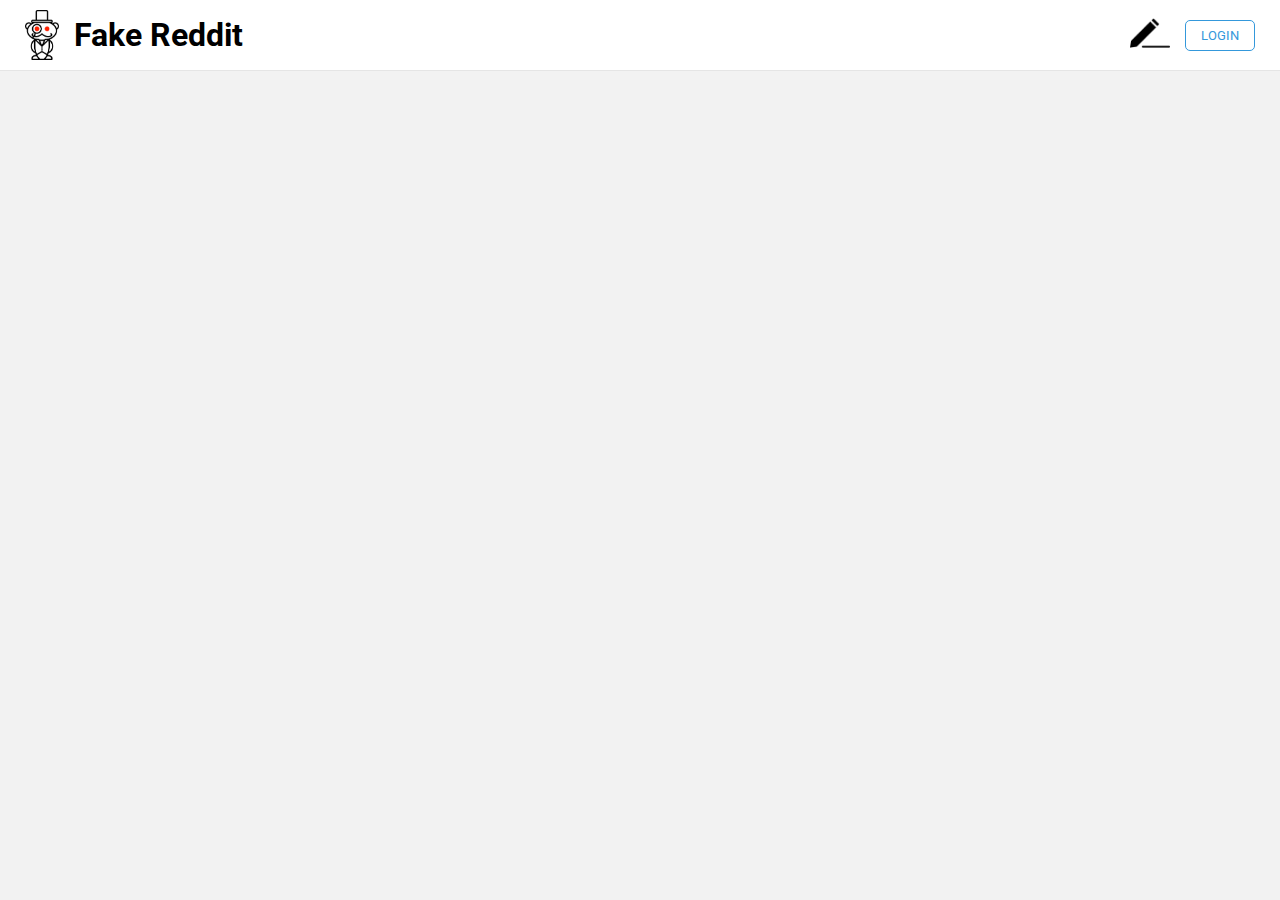
<file: src/index.html>
<!DOCTYPE html>
<html lang="en">
<head>
  <meta charset="UTF-8">
  <meta name="viewport" content="width=device-width, initial-scale=1.0">
  <meta http-equiv="X-UA-Compatible" content="ie=edge">
  <link href="https://fonts.googleapis.com/css?family=Roboto&display=swap" rel="stylesheet">
  <link rel="stylesheet" type="text/css" href="./styles/styles.css">
  <link rel="stylesheet" type="text/css" href="./styles/index.css">
  <title>Reddit</title>
</head> 
  <body>
    <header>
      <a id="home-button" href="index.html">
        <img src="./assets/logo.png">
        <h1>Fake Reddit</h1>
      </a>

      <nav>
        <div class='spacer'></div>
        <!-- <a id="signup-button" href="./pages/signup.html">Register</a> -->
        <a id="create-post-button" href="./pages/createPost.html">
          <img src="./assets/edit.png">
        </a>
        <a id="login-button" href="./pages/login.html">Login</a>
        <!-- <a id="logout-button" href="index.html">Logout</a> -->
      </nav>
    </header>


    <div id="posts-container"></div>  

    <script type = "module" src= "./scripts/index.js"></script>
  </body>
     		              		      
</head> 
</html>
</file>
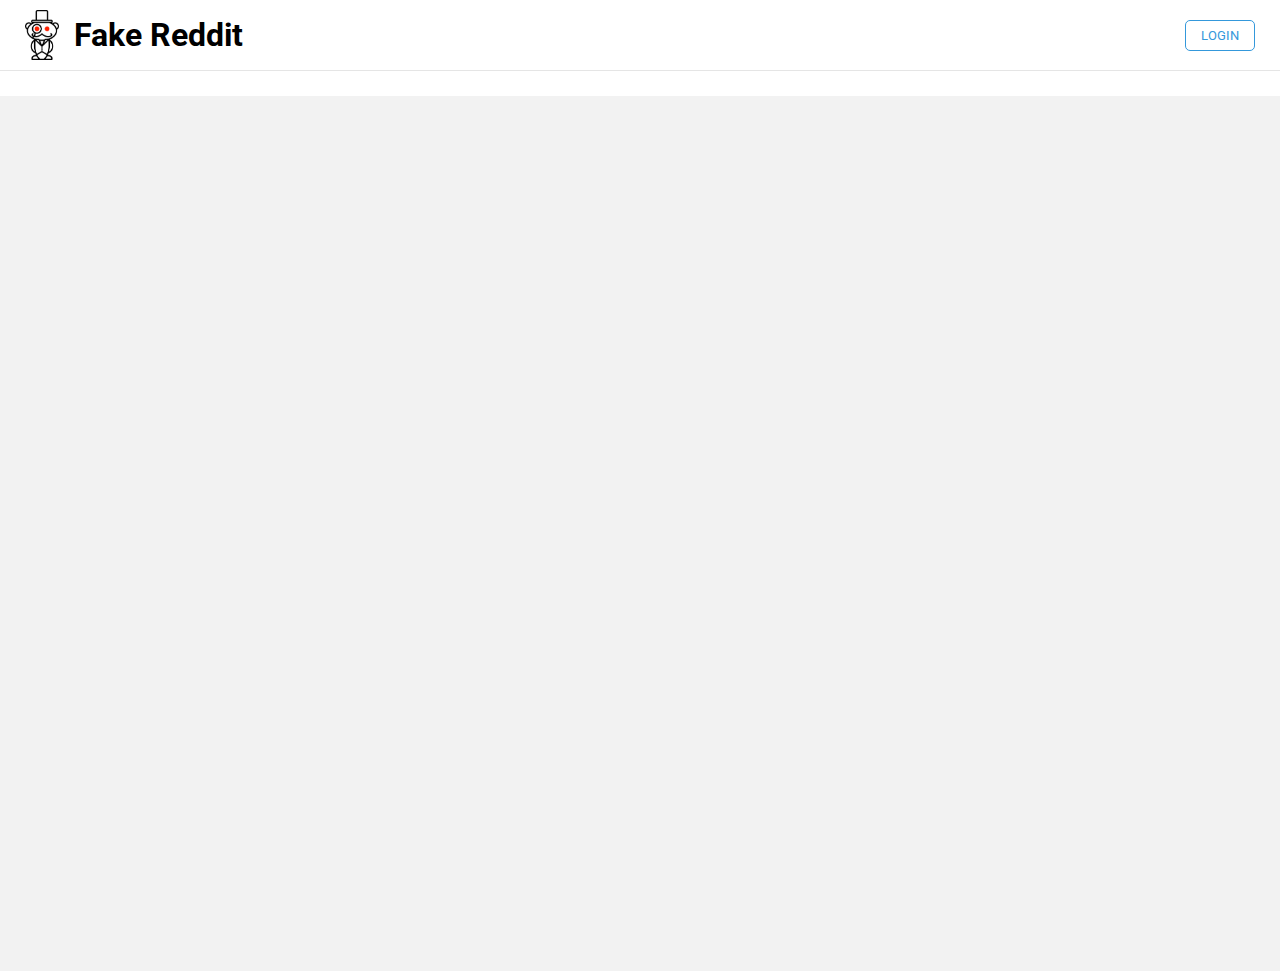
<file: src/pages/index.html>
<!DOCTYPE html>
<html lang="en">
  <head>
    <meta charset="UTF-8">
    <meta name="viewport" content="width=device-width, initial-scale=1.0">
    <meta http-equiv="X-UA-Compatible" content="ie=edge">
    <link href="https://fonts.googleapis.com/css?family=Roboto&display=swap" rel="stylesheet">
    <link rel="stylesheet" type="text/css" href="../styles/styles.css">
    <link rel="stylesheet" type="text/css" href="../styles/index.css">
    <title>Fake Reddit</title>
  </head> 
  <body>
    <header>
      <a id="home-button" href="./home.html" target="bottom">
        <img src="../assets/logo.png">
        <h1 class="header-title">Fake Reddit</h1>
      </a>

      <nav>
        <div class='spacer'></div>
        <!-- <a id="signup-button" href="./pages/signup.html">Register</a> -->
        <a id="create-post-button" href="./createPost.html" target="bottom">
          <img src="../assets/edit.png">
        </a>
        <a id="login-button" href="./login.html" target="bottom">Login</a>
        <!-- <a id="logout-button" href="index.html">Logout</a> -->
      </nav>
    </header>

    <iframe name="bottom" src="./home.html" style="height: 100%; width: 100%" frameborder="0"></iframe>
    <!-- <div id="posts-container"></div>   -->
    <script type = "module" src= "../scripts/navbar.js"></script>
  </body>
</html>
</file>
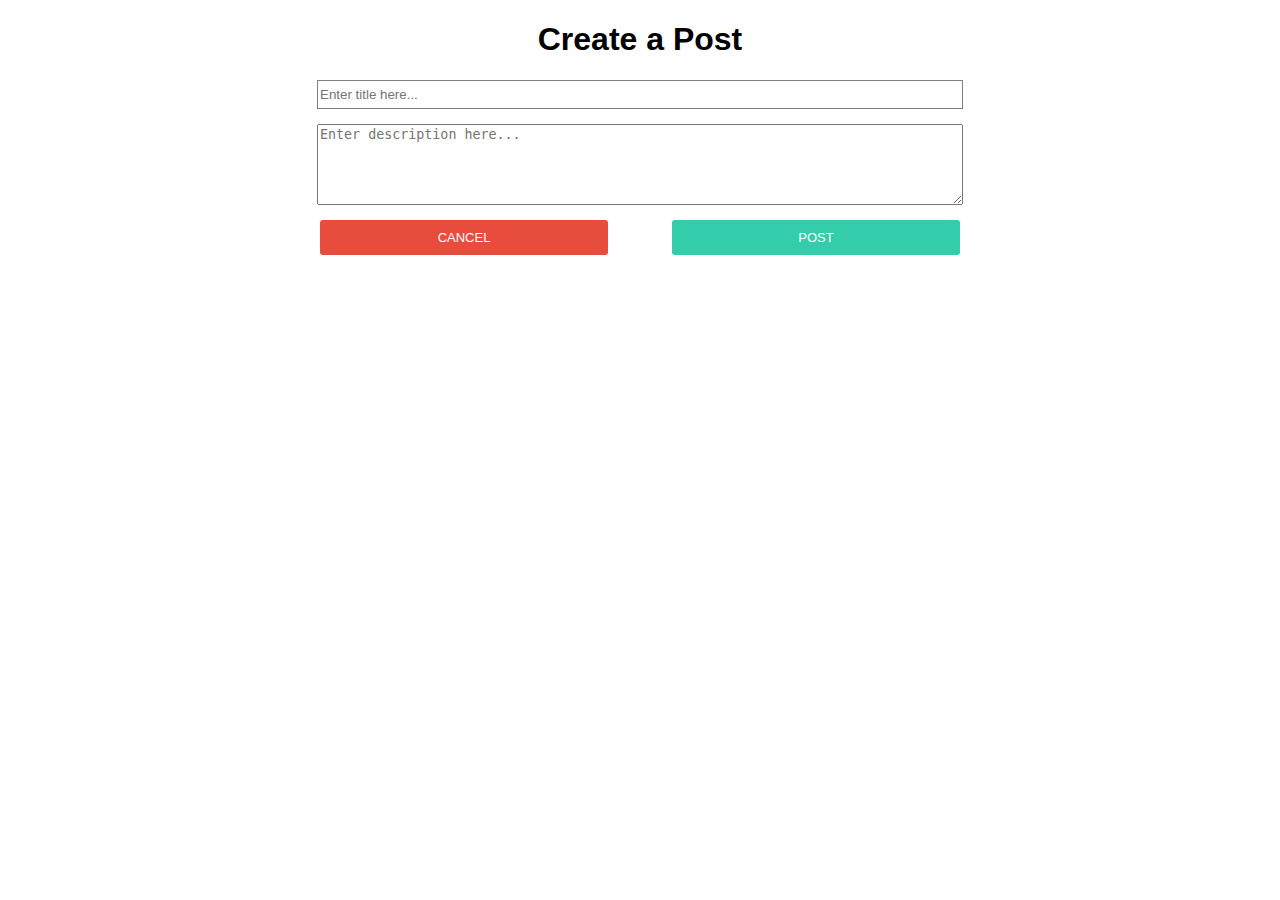
<file: src/pages/createPost.html>
<!DOCTYPE html>
<html>
    <head>
     <meta charset="UTF-8">
    <meta name="viewport" content="width=device-width, initial-scale=1.0">
    <meta http-equiv="X-UA-Compatible" content="ie=edge">
    <link rel="stylesheet" type="text/css" href="../styles/styles.css">
    <link rel="stylesheet" type="text/css" href="../styles/createPost.css">
    </head>
    <body style = "height: 100%; width: 100%;">
        <main>
            <form class = "Posting" id = "userPost" action = "../pages/index.html" >
                <h1>Create a Post</h1>
                <input placeholder="Enter title here..." type = "text" id = "title">    
                <textarea placeholder="Enter description here..." rows = "5" column = "400" id="discription" form = "userPost"></textarea>
                <div class = "postButtons">
                    <button id = "remove">Cancel</button>
                    <div class="spacer"></div>
                    <button type= "submit" id = "sub" target = "BOT">Post</button>
                </div>    
            </form>
        </main>
    </body>
    <script type= "module" src= "../scripts/createPost.js"></script>
</html>
</file>
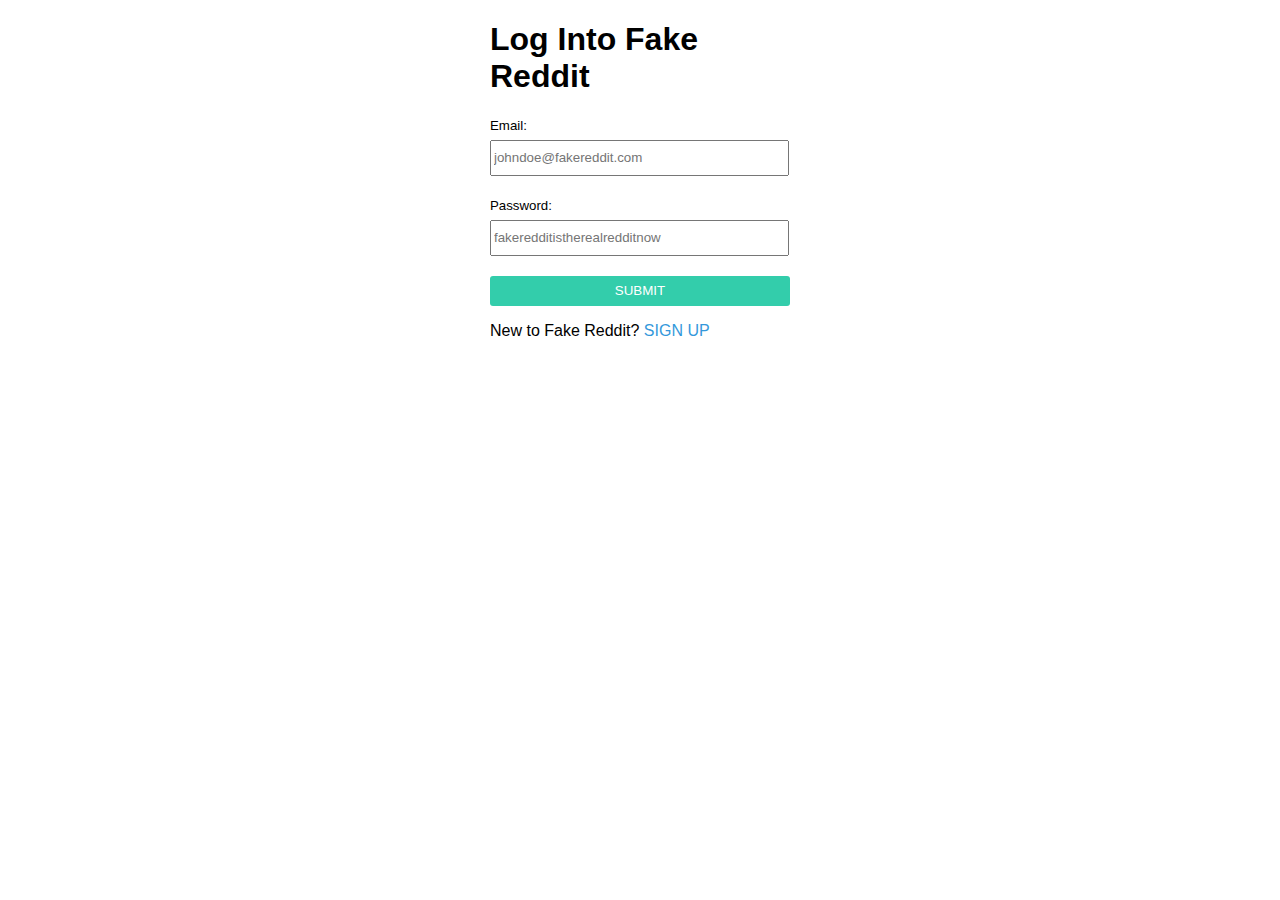
<file: src/pages/login.html>
<!DOCTYPE html>
<html lang="en">
    <head>
        <meta charset="UTF-8">
        <meta name="viewport" content="width=device-width, initial-scale=1.0">
        <meta http-equiv="X-UA-Compatible" content="ie=edge">
        <link rel="stylesheet" type="text/css" href="../styles/styles.css">
        <link rel="stylesheet" type="text/css" href="../styles/login.css">
        <title>Log Into Fake Reddit</title>
    </head>
    <body>
        <main>
            <form method="post" id="log-in" action="../pages/index.html">
                <h1>Log Into Fake Reddit</h1>
                <p class="error-message"></p>
                <h5>Email:</h5>
                <input class="textfield" placeholder="johndoe@fakereddit.com" type="text" name="MyEmail">
                <h5>Password:</h5>
                <input class="textfield" placeholder="fakeredditistherealredditnow" type="password" name="MyPass">
                <br>
                <input class="submit-button" type="submit"value="Submit">
                <p>New to Fake Reddit? <a href="./signup.html">SIGN UP</a></p>
            </form>
        </main>
        <script type = "module" src = "../scripts/login.js"></script>
    </body>
</html>
</file>
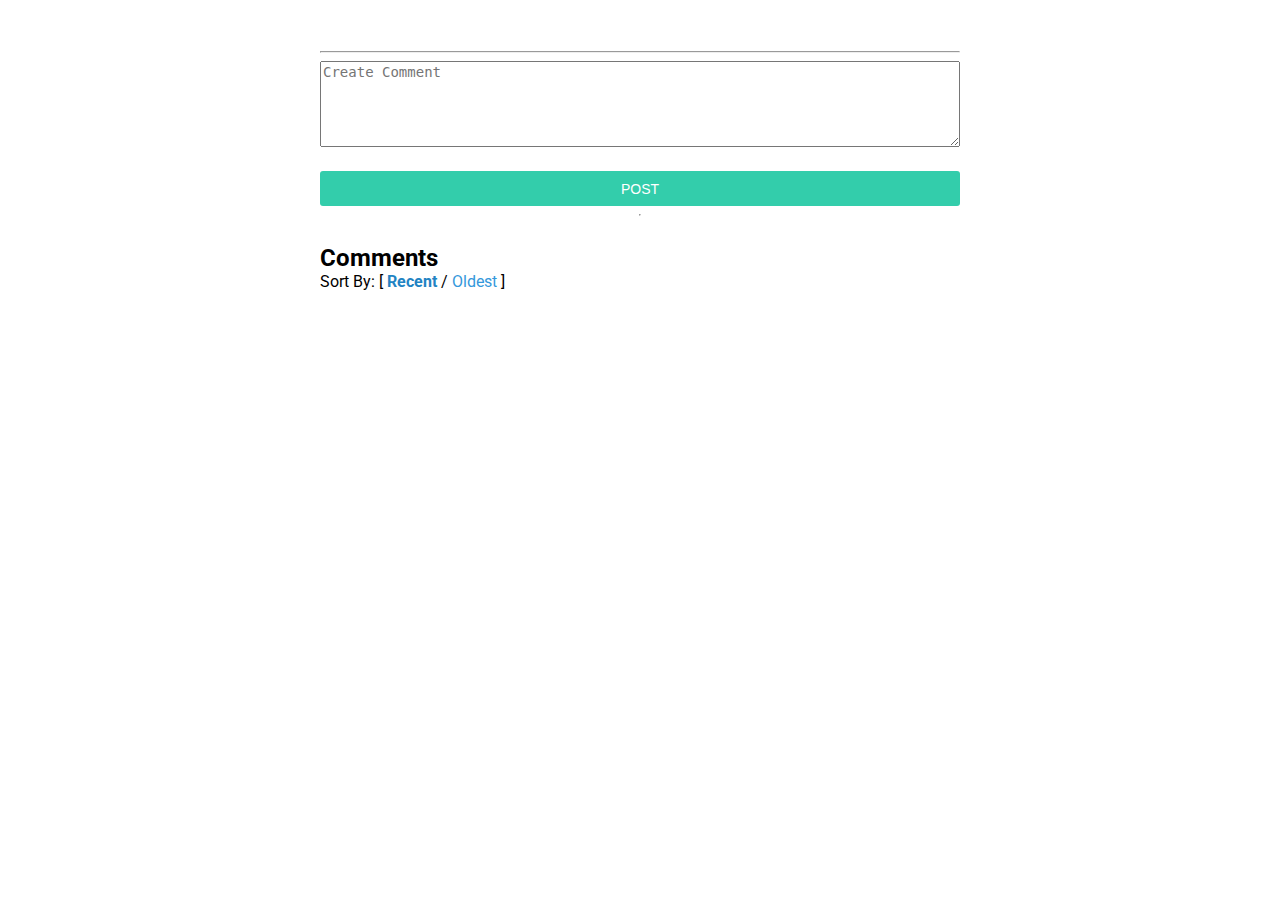
<file: src/pages/post.html>
<!DOCTYPE html>
<html lang="en">
    <head>
        <meta charset="UTF-8">
        <meta name="viewport" content="width=device-width, initial-scale=1.0">
        <meta http-equiv="X-UA-Compatible" content="ie=edge">
        <title>My Post</title>
        <link href="https://fonts.googleapis.com/css?family=Roboto&display=swap" rel="stylesheet">
        <link rel="stylesheet" type = "text/css" href="../styles/styles.css">
        <link rel="stylesheet" type = "text/css" href="../styles/post.css">
    </head>
    <body style="height: 100%; width: 100%;">
        <main>
            <section class="main-post">
                <h1></h1>
                <p></p>
                <hr>
                <form id="comment-form">
                    <textarea rows = "5" column = "400" form="comment-form" placeholder="Create Comment"></textarea>
                    <button type= "submit" target = "BOT">Post</button>
                </form>     
            </section>
            <hr>
            <section class="comment-list">
                <span class="comments-header">
                    <h2>Comments</h2>
                    Sort By: 
                    [ <a class="selected">Recent</a> /
                    <a>Oldest</a> ]
                </span>
                
            </section>
        </main>
        <script type="module" src="../scripts/post.js"></script>
    </body>
</html>
</file>
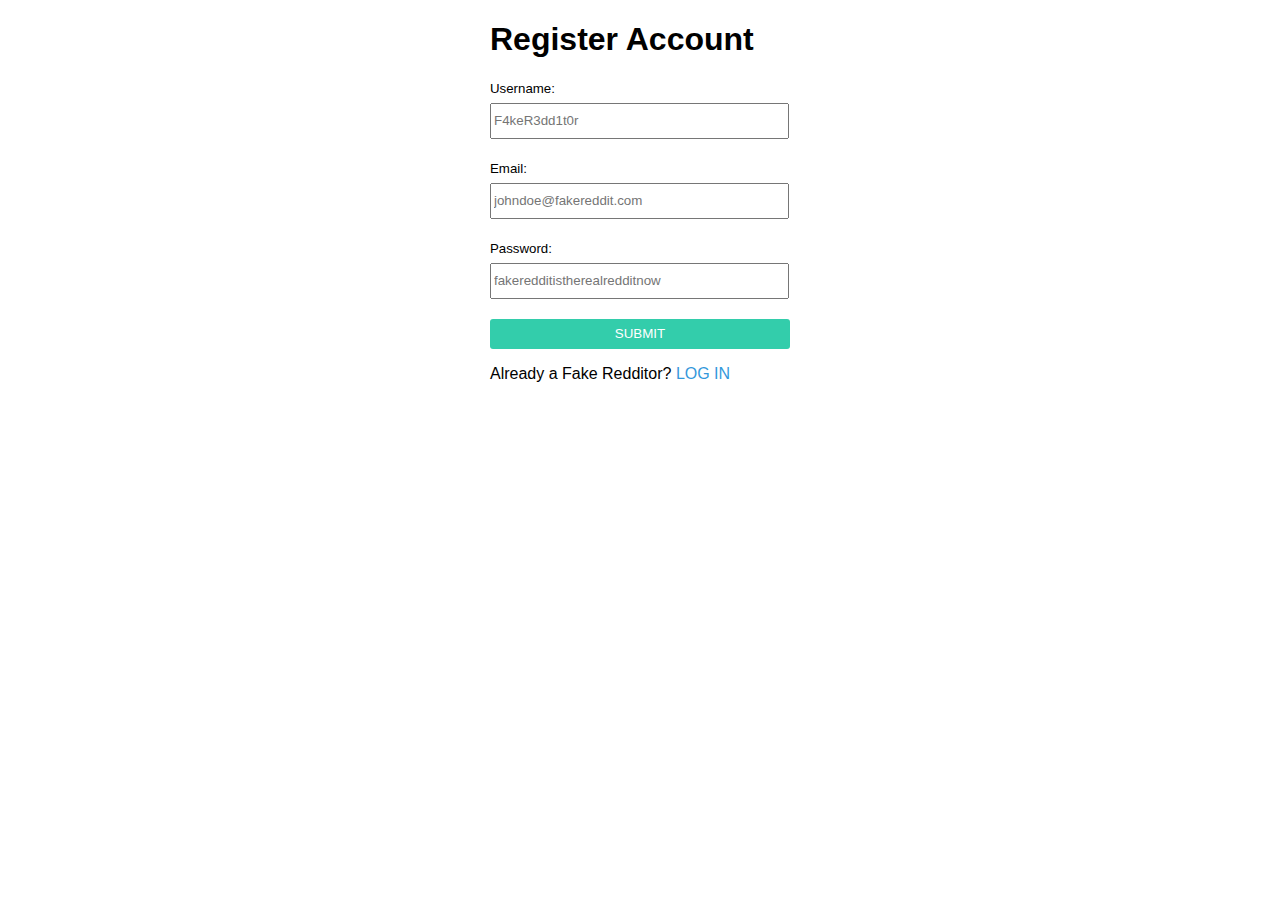
<file: src/pages/signup.html>
<!DOCTYPE html>
<html lang="en">
    <head>
        <meta charset="UTF-8">
        <meta name="viewport" content="width=device-width, initial-scale=1.0">
        <meta http-equiv="X-UA-Compatible" content="ie=edge">
        <link rel="stylesheet" type="text/css" href="../styles/styles.css">
        <link rel="stylesheet" type="text/css" href="../styles/signup.css">
        <title>Register for a Fake Account</title>
    </head>
    <body>
        <main>
            <form id="sign-up" method="post" id="log-in" action="../pages/index.html">
                <h1>Register Account</h1>
                <p class="error-message"></p>
                <h5>Username:</h5>
                <input class="textfield" placeholder="F4keR3dd1t0r" type="text" name="MyUserName">
                <h5>Email:</h5>
                <input class="textfield" placeholder="johndoe@fakereddit.com" type="text" name="MyEmail">
                <h5>Password:</h5>
                <input class="textfield" placeholder="fakeredditistherealredditnow" type="password" name="MyPass">
                <br>
                <input class="submit-button" type="submit" value="Submit">
                <p>Already a Fake Redditor? <a href="./login.html">LOG IN</a></p>
            </form>
        </main>
      <script type = "module" src="../scripts/signup.js"></script>
    </body>
</html>
</file>
<file: src/styles/styles.css>
body{
    background-color: #F2F2F2;
    margin: 0;
    font-family: 'Roboto', sans-serif;
}

h1{
    text-align: center;
}

iframe{
        text-align: center;
        height : 75%;
        width : 75%;
}
div{
    display: flex;
    flex-direction: column;
    justify-content: center;
    align-items: center;
}

center {
  float: left;
  display: block;
  color: #f2f2f2;
  text-align: center;
  padding: 8px 12px;
  text-decoration: none;
  font-size: 17px;
  overflow: hidden;
  background-color:white;
  width: 100%
}

.posting{
    border: 30%
}

.centered-container {
    display: flex;
    flex-direction: column;
    align-items: center;
}

header {
    display: flex;
    flex-direction: row;
    justify-content: center;
    height: 70px;
    background-color: white;
    padding-left: 25px;
    padding-right: 25px;
    border-bottom: 1px solid rgba(0,0,0,0.1);
    /* -webkit-box-shadow: 0 8px 6px -6px black;
    -moz-box-shadow: 0 8px 6px -6px black;
         box-shadow: 0 8px 6px -6px black;     */
}

header img {
    height: 50px;
    width: auto;
    margin-right: 15px;
}

header > a {
    font-family: 'Roboto', sans-serif;
    /* text-transform: lowercase; */
    font-weight: 100;
    flex: 1;
    display: flex;
    flex-direction: row;
    align-items: center;
    text-decoration: none;
    color: black;
}

header nav {
    flex: 1;
    display: flex;
    flex-direction: row;
    align-items: center;
    justify-content: flex-end;
}

#login-button {
    text-decoration: none;
    color: rgba(52, 152, 219,1.0);;
    border: 1px solid rgba(52, 152, 219,1.0);;
    border-radius: 5px;
    padding-left: 15px;
    padding-right: 15px;
    font-size: 13px;
    padding-top: 7px;
    padding-bottom: 7px;
    text-transform: uppercase;
}

#login-button:hover {
    color: rgba(0,0,0,0.5);
    border-color: rgba(0,0,0,0.5);
}

.profile-image {
    /* border: 1px solid rgba(0,0,0,0.1); */
    height: 40px;
    width: 40px;
    border-radius: 20px;
    -webkit-box-shadow: 2px 3px 5px -2px rgba(0,0,0,0.5);
    -moz-box-shadow: 2px 3px 5px -2px rgba(0,0,0,0.5);
    box-shadow: 2px 3px 5px -2px rgba(0,0,0,0.5);
}

#create-post-button img {
    height: 30px;
    width: auto;
}

.user-section {
    width: 100%;
    display: flex;
    flex-direction: row;
    align-items: center;
    justify-content: center;
}

.user-section img {
    height: 20px;
    width: 20px;
    border-radius: 10px;
    margin-right: 10px;
}

.user-section a {
    font-weight: bold;
}

.user-section .spacer {
    flex: 1
}

.error {
    animation: shake 0.2s ease-in-out 0s 2;
}

@keyframes shake {
    0% { 
        margin-left: 0px; 
    }
    25% { 
        margin-left: 10px; 
    }
    75% { 
        margin-left: -10px; 
    }
    100% { 
        margin-left: 0px; 
    }
}

.error-message {
    color: #e74c3c;
    font-size: 14px;
    font-weight: bold;
  }
</file>
<file: src/styles/index.css>
iframe {
  height: 100%;
  width: 100%;
  overflow: hidden;
  overflow-x: hidden;
  overflow-y: hidden;
  position: absolute;
  top: 71px;
  left: 0px;
  right: 0px;
  bottom: 0px;
}
</file>
<file: src/styles/createPost.css>
body {
  background-color: white;
}

main {
  /* background-color: ; */
  display: flex;
  flex-direction: column;
  align-items: center;
  /* justify-content: center; */
}

main form {
  width: 50%;
  display: flex;
  flex-direction: column;
  align-items: center;
}

main input {
  width: 100%;
  height: 25px;
  border: 1px solid rgba(0,0,0,0.5);
}

#discription {
  width: 100%;
  margin-top: 15px;
  margin-bottom: 15px;
}

.postButtons{
  width: 100%;
  display: flex;
  flex-direction: row;
  /* padding: 7px 0;
  margin-bottom: 15px;
  color: white;
  font-family: 'Roboto', sans-serif;
  text-transform: uppercase;
  font-size: 14px;
  text-align: left */
}

.postButtons button {
  background-color: #33CDAB;
  width: 45%;
  height: 35px;
  border: none;
  color: white;
  border-radius: 3px;
  font-family: 'Roboto', sans-serif;
  text-transform: uppercase;
  font-size: 13px;
}

.postButtons button:first-child {
  background-color: #e74c3c;
}

.spacer {
  flex: 1
}
</file>
<file: src/styles/login.css>
body {
  background-color: white;
}

main {
  display: flex;
  flex-direction: column;
  align-items: center;  
}

#log-in {
  font-family: 'Roboto', sans-serif;
  width: 300px
}

#log-in h1 {
  text-align: left;
}

#log-in .textfield {
  width: 97%;
  height: 30px;
  
}

#log-in h5 {
  font-weight: 400;
  margin-bottom: 7px;
}

#log-in .submit-button {
  width: 100%;
  height: 30px;
  background-color: rgba(51,205,171,1.0);
  border: none;
  margin-top: 20px;
  color: white;
  border-radius: 3px;
  font-family: 'Roboto', sans-serif;
  text-transform: uppercase;
  transition: 0.3s;
}

#log-in .submit-button:hover {
  background-color: rgba(51,205,171,0.7);
}

#log-in a {
  text-decoration: none;
  color: rgba(52, 152, 219,1.0)
}

#log-in a:hover {
  text-decoration: none;
  color: rgba(0,0,0,0.5);
}
</file>
<file: src/styles/post.css>
body {
  background-color: white;
}

main {
  display: flex;
  flex-direction: column;
  align-items: center;  
}

section.main-post {
  width: 50%;
  font-family: 'Roboto', sans-serif;
  text-align: left;
  padding-top: 30px;
}

section.main-post h1 {
  text-align: left;
}

#comment-form {
  font-family: 'Roboto', sans-serif;

}
#comment-form textarea {
  width: 99%;
  font-size: 14px;
}

#comment-form button {
  width: 100%;
  height: 35px;
  border: none;
  background-color: rgba(51,205,171,1.0);
  margin-top: 20px;
  color: white;
  border-radius: 3px;
  text-transform: uppercase;
  transition: 0.3s;
  font-size: 14px;
}

#comment-form button:hover {
  background-color: rgba(51,205,171,0.7);
}

.comment-list {
  width: 50%;
  font-family: 'Roboto', sans-serif;
  text-align: left;
}

.comment {
  border-bottom: 1px solid rgba(0,0,0,0.2);
  padding: 10px;
  align-items: flex-start;
}

.comment p {
  flex: 1;
}

.remove-button {
  height: 20px;
  width: 20px;
  background-image: url('../assets/trash-black.png');
  background-size: contain;
  background-repeat: no-repeat;
  border: none;
  transition: 0.5s;
}

.remove-button:hover {
  height: 20px;
  width: 20px;
  background-image: url('../assets/trash-red.png');
  background-size: contain;
  background-repeat: no-repeat;
  border: none;
}

.comments-header h2 {
  margin-bottom: 0;
}

.comments-header a {
  text-decoration: none;
  font-family: 'Roboto', sans-serif;
  color: rgba(52, 152, 219,1.0);
}

.selected {
  font-weight: bold;
  /* !important is not good practice but laziness... */
  color: rgba(34, 131, 195, 1.0) !important;
}
</file>
<file: src/styles/signup.css>
body {
  background-color: white;
}

main {
  display: flex;
  flex-direction: column;
  align-items: center;  
}

#sign-up {
  font-family: 'Roboto', sans-serif;
  width: 300px
}

#sign-up h1 {
  text-align: left;
}

#sign-up .textfield {
  width: 97%;
  height: 30px;
  
}

#sign-up h5 {
  font-weight: 400;
  margin-bottom: 7px;
}

#sign-up .submit-button {
  width: 100%;
  height: 30px;
  background-color: rgba(51,205,171,1.0);
  border: none;
  margin-top: 20px;
  color: white;
  border-radius: 3px;
  font-family: 'Roboto', sans-serif;
  text-transform: uppercase;
  transition: 0.3s;
}

#sign-up .submit-button:hover {
  background-color: rgba(51,205,171,0.7);
}

#sign-up a {
  text-decoration: none;
  color: rgba(52, 152, 219,1.0)
}

#sign-up a:hover {
  text-decoration: none;
  color: rgba(0,0,0,0.5)
}
</file>
